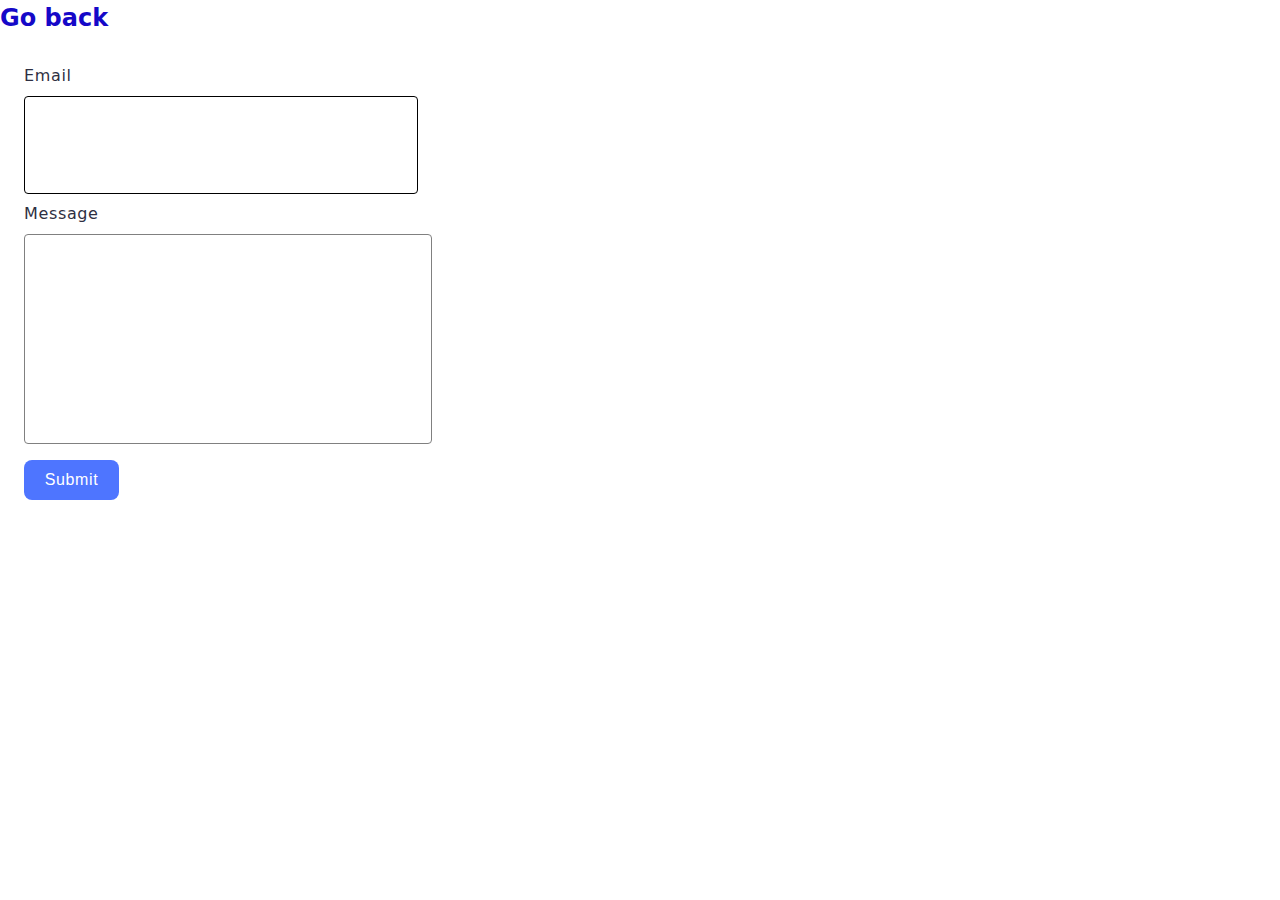
<file: src/2-form.html>
<!DOCTYPE html>
<html lang="en">
  <head>
    <meta charset="UTF-8" />
    <meta name="viewport" content="width=device-width, initial-scale=1.0" />
    <title>Form</title>
    <link rel="preconnect" href="https://fonts.googleapis.com" />
    <link rel="preconnect" href="https://fonts.gstatic.com" crossorigin />
    <link
      href="https://fonts.googleapis.com/css2?family=Montserrat&display=swap"
      rel="stylesheet"
    />
    <link
      rel="stylesheet"
      href="https://cdnjs.cloudflare.com/ajax/libs/modern-normalize/3.0.1/modern-normalize.min.css"
      integrity="sha512-q6WgHqiHlKyOqslT/lgBgodhd03Wp4BEqKeW6nNtlOY4quzyG3VoQKFrieaCeSnuVseNKRGpGeDU3qPmabCANg=="
      crossorigin="anonymous"
      referrerpolicy="no-referrer"
    />
    <link rel="stylesheet" href="./css/styles.css" />
  </head>
  <body>
    <a class="link-back" href="./index.html">Go back</a>

    <form class="feedback-form" autocomplete="off">
      <label class="form-label">
        Email
        <input class="form-input" type="email" name="email" autofocus />
      </label>
      <label class="form-label">
        Message
        <textarea class="form-txtarea" name="message" rows="8"></textarea>
      </label>
      <button class="form-btn" type="submit">Submit</button>
    </form>

    <script type="module" src="./js/2-form.js"></script>
  </body>
</html>
</file>
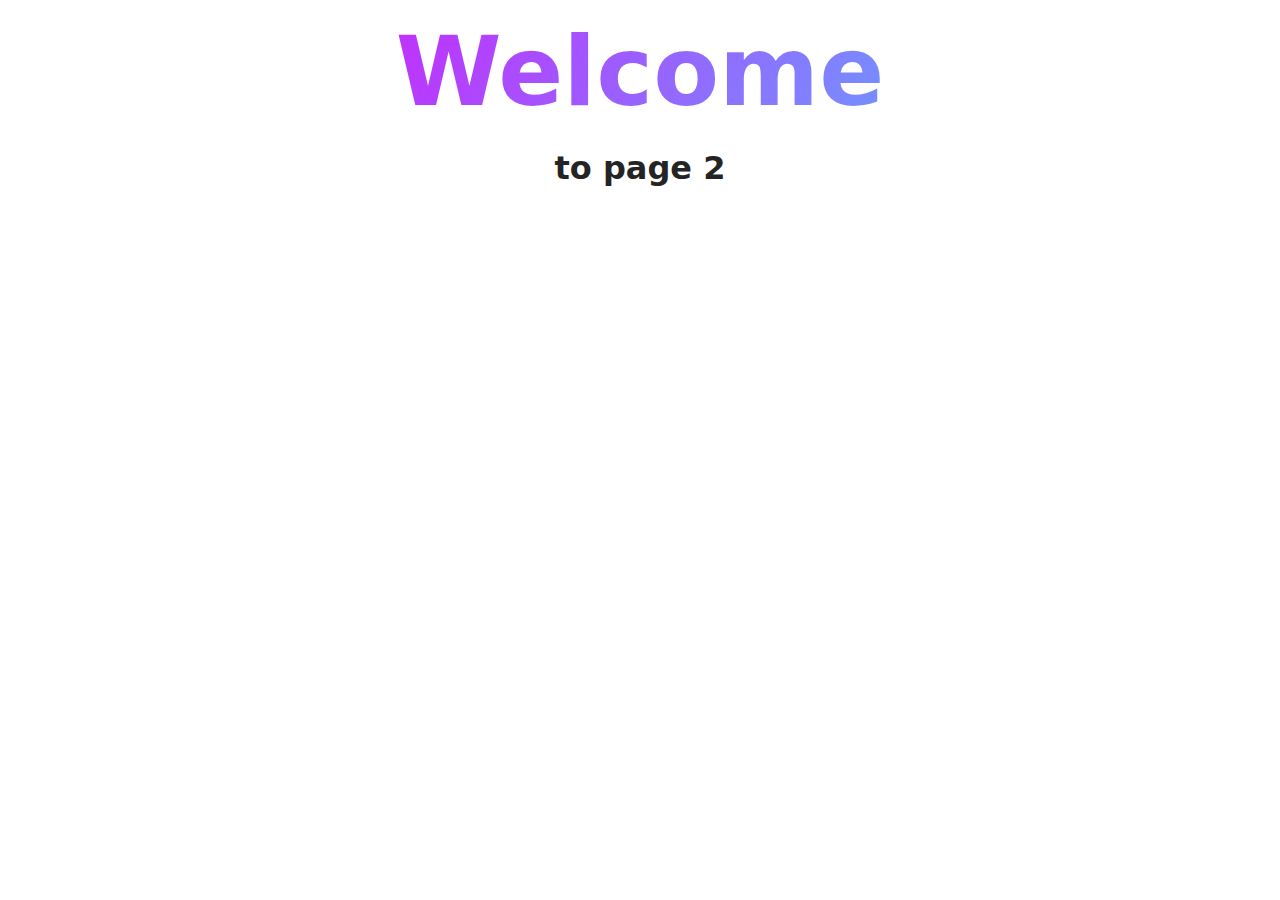
<file: src/page-2.html>
<!DOCTYPE html>
<html lang="en">
  <head>
    <meta charset="UTF-8" />
    <meta http-equiv="X-UA-Compatible" content="IE=edge" />
    <meta name="viewport" content="width=device-width, initial-scale=1.0" />
    <title>Page 2</title>
    <link rel="stylesheet" href="./css/styles.css" />
  </head>
  <body>
    <load
      src="./partials/header.html"
      icon-path="./img/sprite.svg#logo"
      highlight-act="active"
    />

    <main>
      <div class="container">
        <h1 class="main-title">
          <span class="main-title-gradient">Welcome</span> to page 2
        </h1>
        <load src="./partials/back-link.html" />
      </div>
    </main>

    <load src="./partials/footer.html" />
  </body>
</html>
</file>
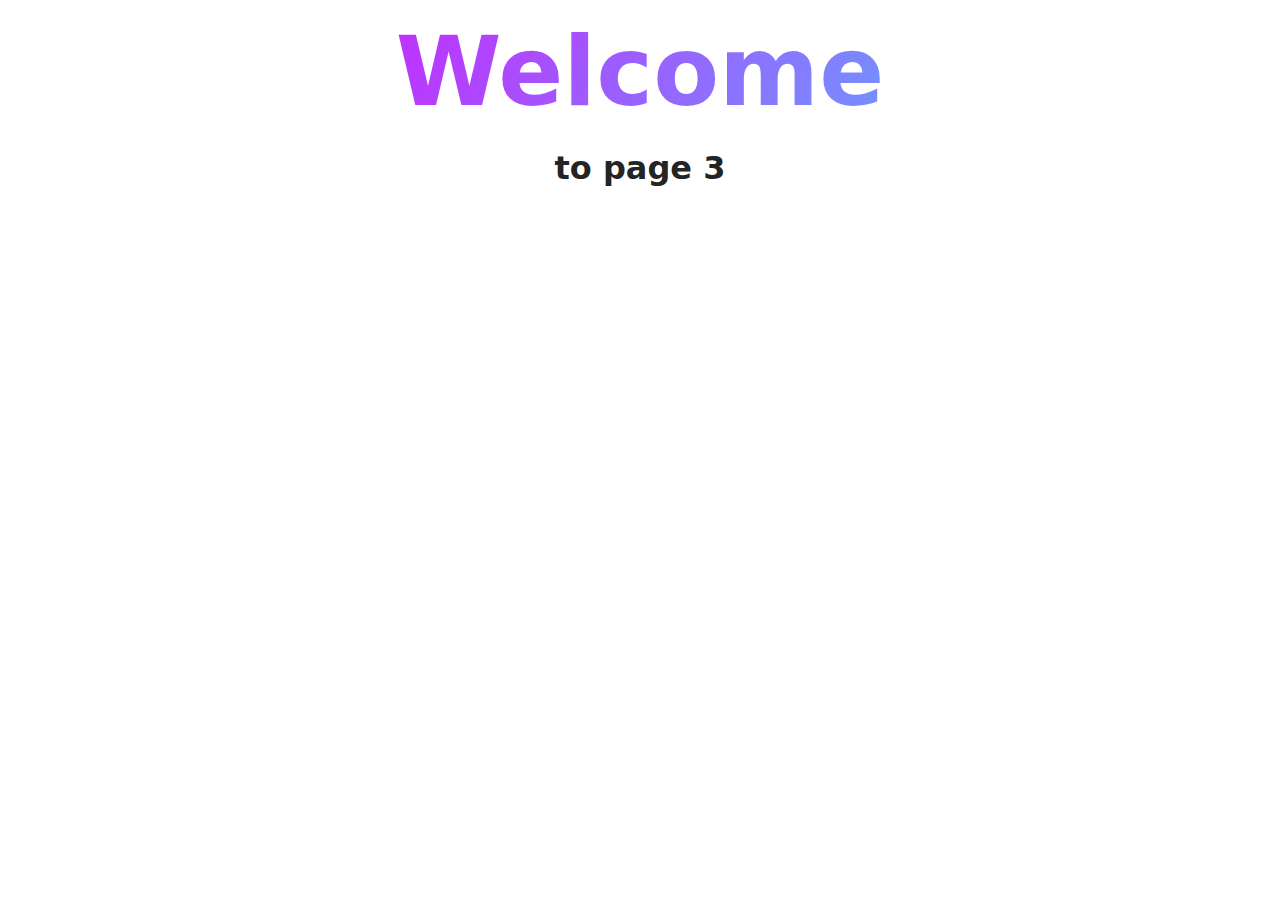
<file: src/page-3.html>
<!DOCTYPE html>
<html lang="en">
  <head>
    <meta charset="UTF-8" />
    <meta http-equiv="X-UA-Compatible" content="IE=edge" />
    <meta name="viewport" content="width=device-width, initial-scale=1.0" />
    <title>Page 3</title>
    <link rel="stylesheet" href="./css/styles.css" />
  </head>
  <body>
    <load
      src="./partials/header.html"
      icon-path="./img/sprite.svg#logo"
      highlight-curr="active"
    />

    <main>
      <div class="container">
        <h1 class="main-title">
          <span class="main-title-gradient">Welcome</span> to page 3
        </h1>
        <load src="./partials/back-link.html" />
      </div>
    </main>

    <load src="./partials/footer.html" />
  </body>
</html>
</file>
<file: src/css/styles.css>
/**
  |============================
  | include css partials with
  | default @import url()
  |============================
*/
/* Common styles */
@import url('./reset.css');
@import url('./base.css');
@import url('./container.css');
@import url('./animations.css');

/* Sections style */
@import url('./header.css');
@import url('./vite-promo.css');
@import url('./badges.css');
@import url('./back-link.css');
@import url('./footer.css');
</file>
